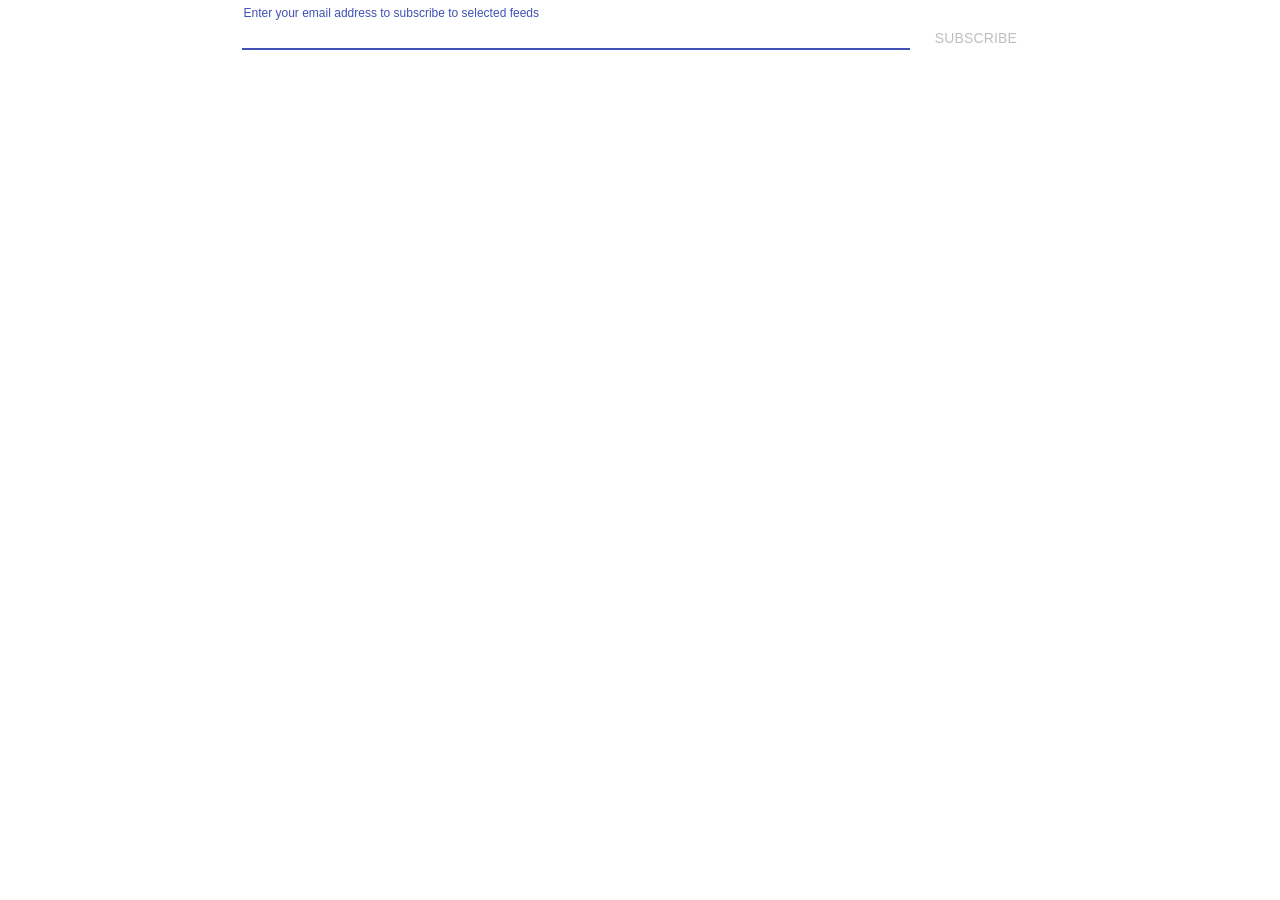
<file: index.html>
<!DOCTYPE html>
<html>

<head>
  <title>Poker Feeds</title>
  <link rel="stylesheet" href="/bower_components/angular-material/angular-material.css?v=1.1.1">
  <link rel="stylesheet" href="/css/style.css?v=1.1.1">
  <script src="/bower_components/underscore/underscore.js"></script>
  <script src="/bower_components/jquery/dist/jquery.js"></script>
  <script src="/bower_components/jquery-ui/jquery-ui.js"></script>
  <script src="/bower_components/angular/angular.js"></script>
  <script src="/bower_components/angular-resource/angular-resource.js"></script>
  <script src="/bower_components/angular-route/angular-route.js"></script>
  <script src="/bower_components/angular-animate/angular-animate.js"></script>
  <script src="/bower_components/angular-aria/angular-aria.js"></script>
  <script src="/bower_components/angular-material/angular-material.js"></script>
  <script src="/bower_components/angular-cookies/angular-cookies.js"></script>
  <script src="/bower_components/angular-sanitize/angular-sanitize.js"></script>
  <script src="/bower_components/angular-messages/angular-messages.js"></script>
  <script src="/bower_components/angular-ui-sortable/sortable.js"></script>
  <script src="/bower_components/angular-editable-text/dist/angular-editable-text.js"></script>
  <script src="/bower_components/material-calendar/dist/angular-material-calendar.js"></script>
  <script src="/bower_components/angular-contenteditable/angular-contenteditable.js"></script>
  <script src="/bower_components/moment/moment.js"></script>
  <script src="/bower_components/angular-moment/angular-moment.js"></script>
  <script src="/bower_components/angular-ellipsis/src/angular-ellipsis.js"></script>
  <script src="/bower_components/cryptojslib/rollups/aes.js"></script>
  <script src="/bower_components/angular-cryptography/mdo-angular-cryptography.js"></script>
  <script src="/js/app.js"></script>
  <script src="/js/models/theme_model.js"></script>
  <script src="/js/controllers/theme_controller.js"></script>
</head>

<body ng-app="feedsApp">
  <div style="width:100%;margin:auto">
    <md-content>
      <div ng-view style="width:800px;margin:auto"></div>
    </md-content>
  </div>
</body>

</html>
</file>
<file: css/style.css>
.feed-card {
  width: 240px;
  padding: 10px;
  float: left;
  margin-right: 10px;
  margin-bottom: 10px
}

.feed-card-header {
  margin-bottom: 10px;
}

.feed-card-title {
  font-size: 15px;
  font-weight: bold;
  letter-spacing: -0.04em;
  line-height: 30px;
  overflow: hidden;
  text-transform: capitalize;
  cursor: pointer;
  padding-top: 2px;
  text-overflow: ellipsis;
  white-space: nowrap;
  overflow: hidden;
  color: #494949;
  text-decoration: none;
}

.feed-card-title:hover {
  text-decoration: underline;
}

.feed-card-logo {
  float: left;
  width: 30px;
  height: 30px;
  margin-right: 10px;
}

.feed-card-body {
  height: 80px;
}

.feed-card-description {
  width: 100%;
  height: 80px;
  font-size: 13px;
  text-overflow: ellipsis;
  overflow: ellipsis;
  color: #494949;
}
</file>
